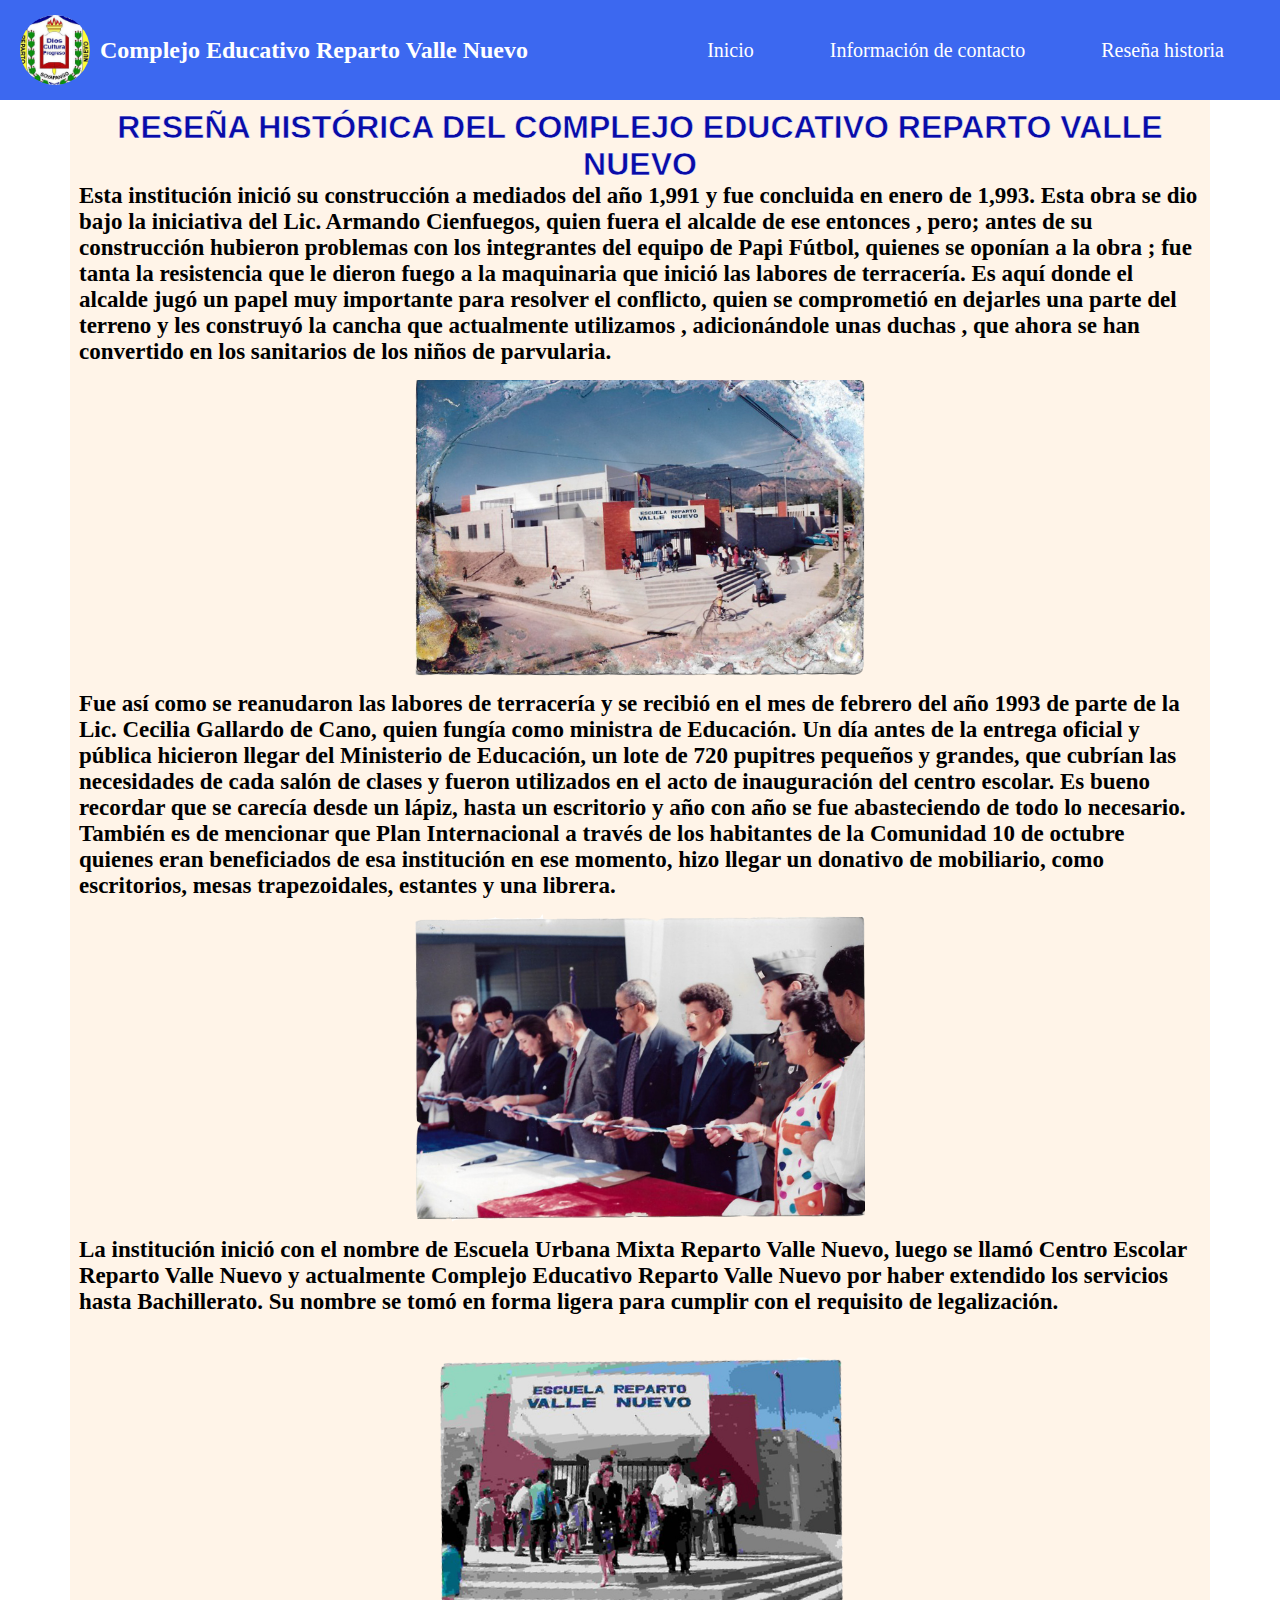
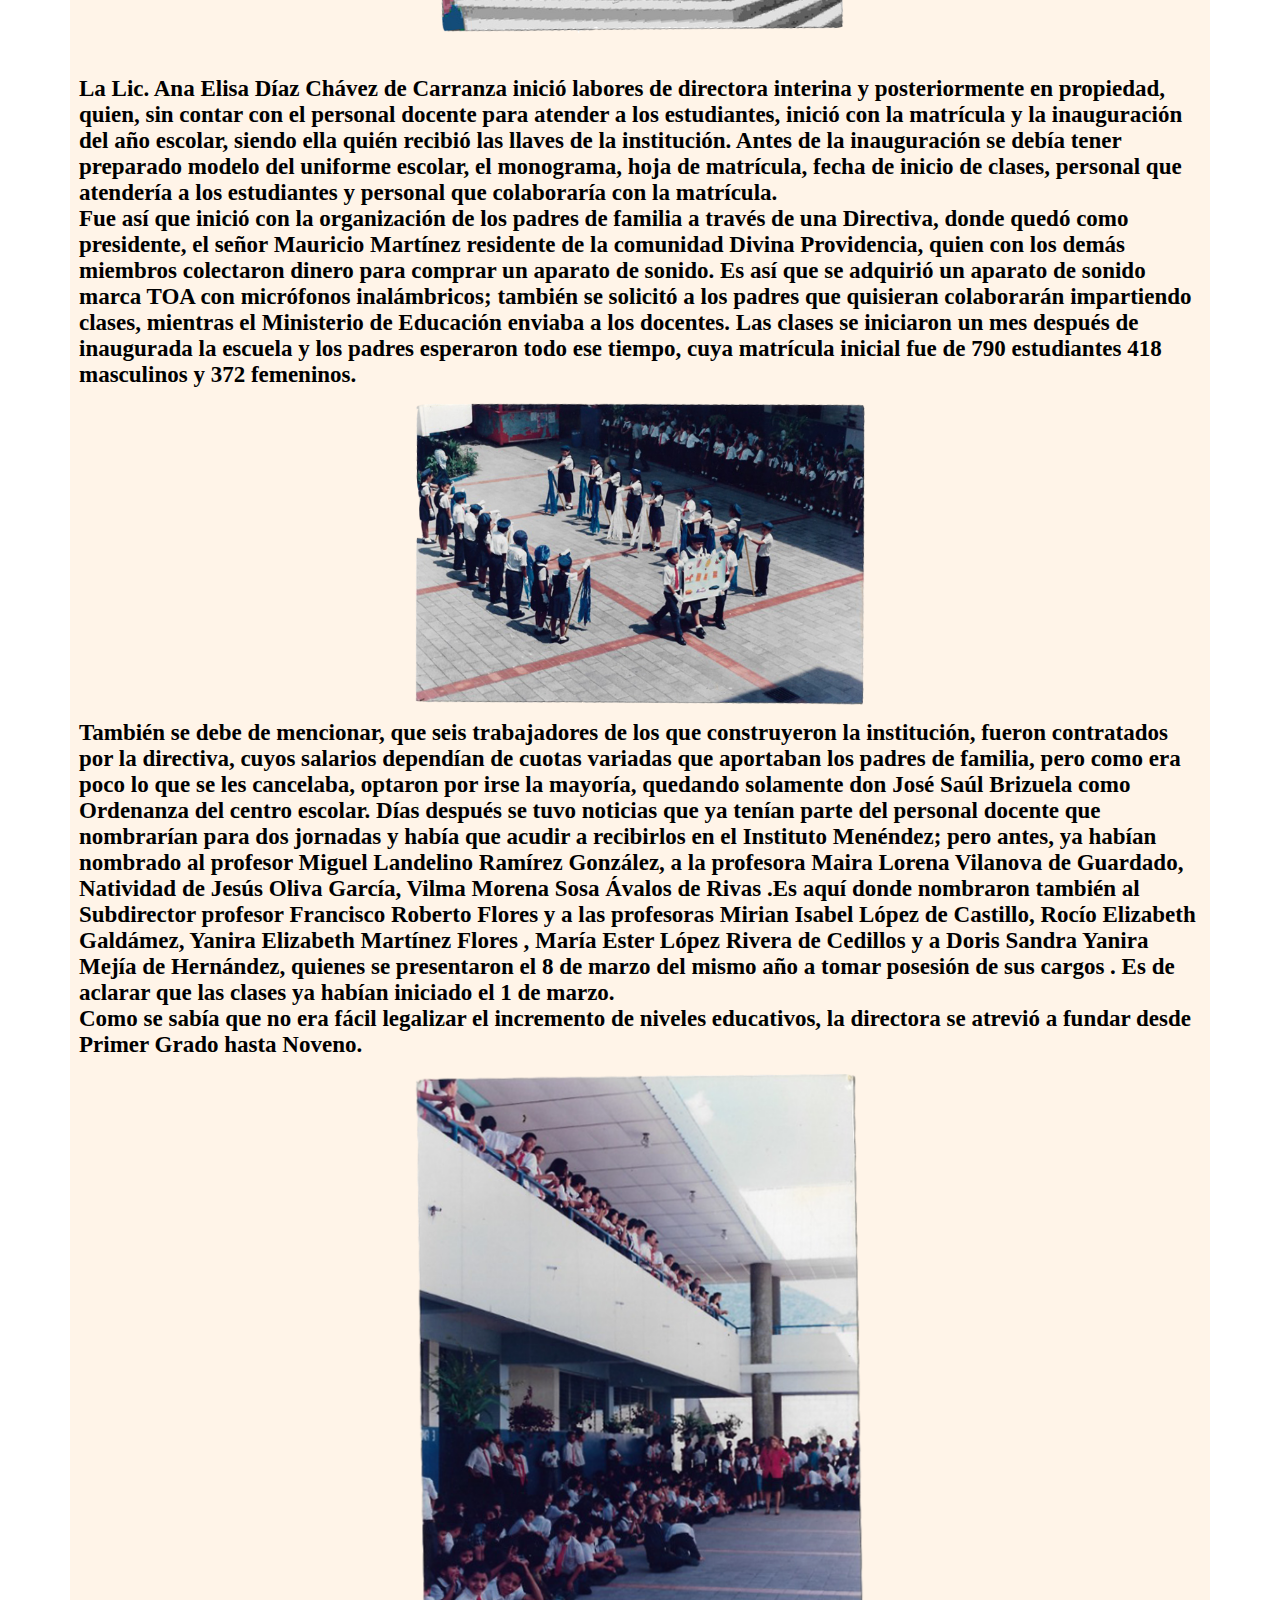
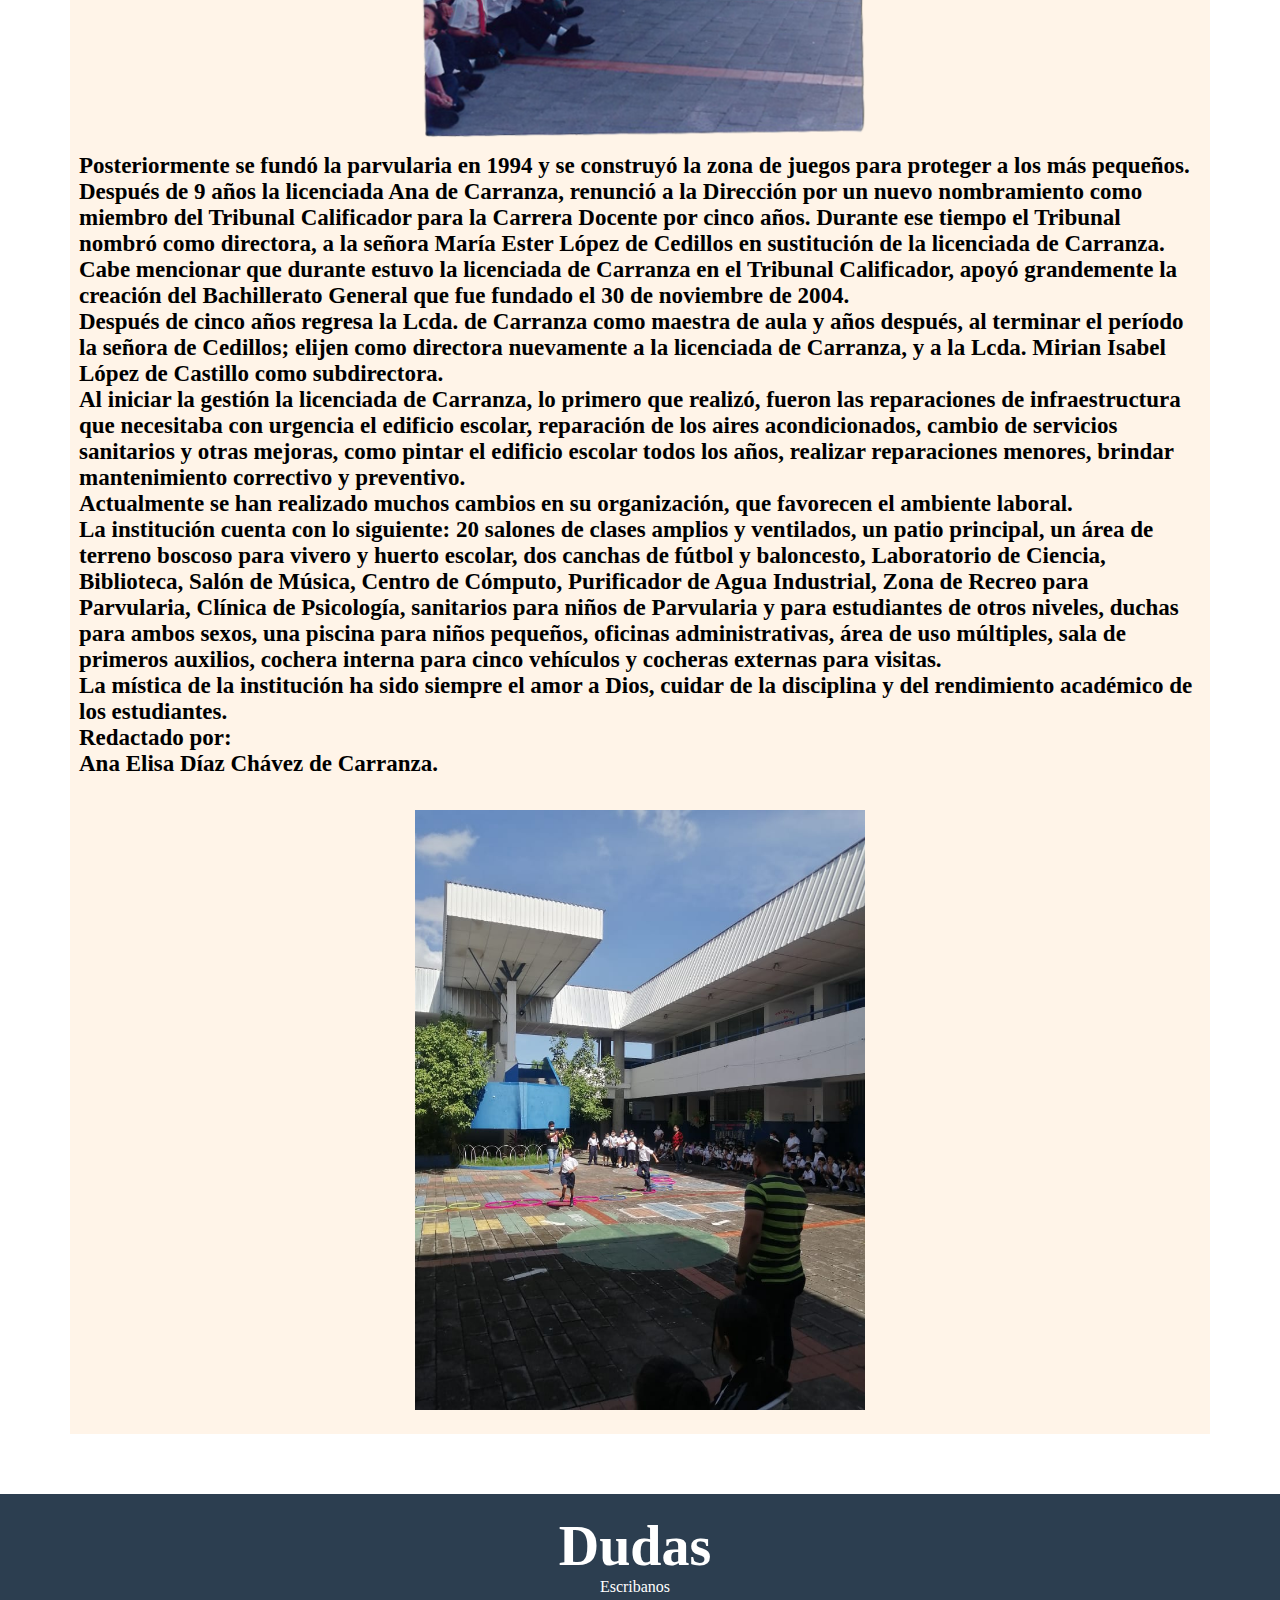
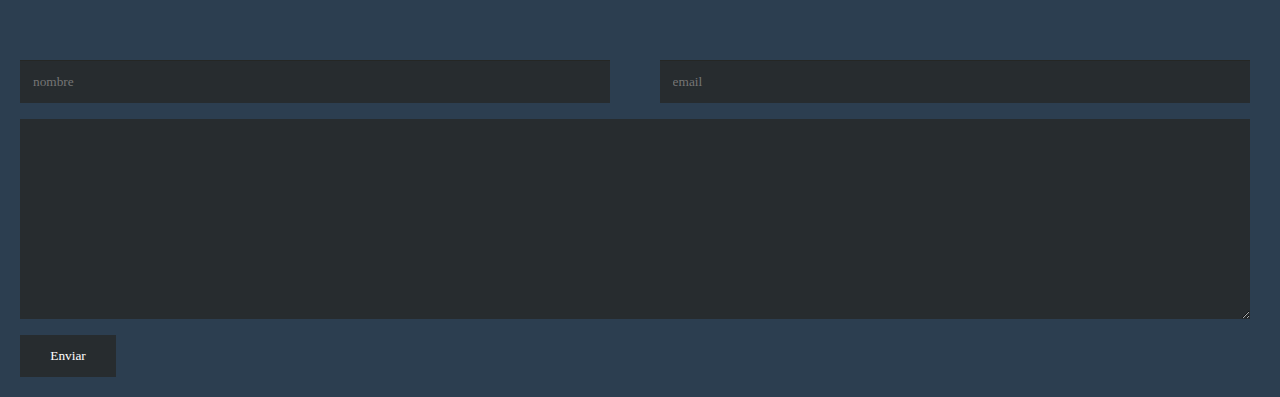
<file: html/Biografia.html>
<!DOCTYPE html>
<html lang="en">
<head>
    <meta charset="UTF-8">
    <meta http-equiv="X-UA-Compatible" content="IE=edge"><link rel="stylesheet" href="../css/menu.css">
    <link rel="stylesheet" href="../css/slider.css">
    <link rel="stylesheet" href="../css/general.css">
    <link rel="stylesheet" href="../css/modal.css">
    <link rel="stylesheet" href="../css/galeria.css">
    <meta name="viewport" content="width=device-width, initial-scale=1.0">
    <link rel="icon" href="../multimedia/WhatsApp Image 2022-07-22 at 2.19.01 PM.jpeg">

    <title>Biografia</title>
    <style>
        *{
            margin: 0;
            padding: 0;
            box-sizing: border-box;
        }
        .div{
            margin-left: 70px;
            margin-right: 70px;
        }
        p{
            font-size: 23px;
           font-family: 'Times New Roman', Times, serif;
           
           
        }
        img{
            width: 60%;
           margin: auto;
           display: block;
            width: 450px;
            margin-bottom: 15px;
            margin-top: 15px;
            
        }
        h1{
            color: rgb(9, 12, 168);
            border-style: white;
            -webkit-text-stroke: 0.5px white;
            font-family: Impact, Haettenschweiler, 'Arial Narrow Bold', sans-serif;
            text-align: center;
        }
        body{
           background-image: url(https://static.vecteezy.com/system/resources/previews/004/479/486/non_2x/texture-of-antique-parchment-free-photo.jpg);
           background-size: cover;
        }
        .div{
            background-color: rgba(255, 228, 196, 0.397);
            padding: 9px;
        }
    </style>
</head>
<body>

    <div class="menu">
        <header>
         <a href="#" class="logo">
             <img src="../multimedia/WhatsApp Image 2022-07-22 at 2.19.01 PM.jpeg" alt="">
             <h2 class="nombre-e">Complejo Educativo Reparto Valle Nuevo</h2>
         </a>
             <nav>
                 <a href="../index.html" class="nav-link">Inicio</a>
                 <a href="Contactenos 3.0.html" class="nav-link">Informaci&oacute;n de contacto</a>
                 <a href="#" class="nav-link">Reseña historia</a>
             </nav>
         
        </header>
         </div>

    <div class="div">
    <h1>RESEÑA HISTÓRICA DEL COMPLEJO EDUCATIVO REPARTO VALLE NUEVO</h1>
    <b>
    <p>Esta institución  inició su construcción a mediados del año 1,991 y fue  concluida en enero de 1,993. 
        Esta obra se dio  bajo la iniciativa del Lic. Armando Cienfuegos,  quien fuera el alcalde de ese entonces  ,  pero; antes de su construcción hubieron  problemas con los integrantes  del equipo de Papi Fútbol,  quienes se oponían a la obra ;
         fue tanta la resistencia que le dieron fuego a la maquinaria que inició las labores de terracería. Es aquí donde el alcalde jugó un papel muy importante para resolver  el conflicto, quien  se comprometió en  dejarles una parte del terreno y 
         les  construyó  la cancha que actualmente utilizamos  , adicionándole unas duchas , que ahora  se han  convertido    en los sanitarios de los  niños de parvularia. </p>
         <img src="../multimedia/valle2.png" alt="">
         
    <p>Fue así como se reanudaron las labores de terracería y se recibió en el mes de febrero del año 1993 de parte de la Lic. Cecilia Gallardo de Cano, quien fungía como ministra de Educación. Un día antes de la entrega oficial y pública hicieron
    llegar del Ministerio de Educación, un lote de 720 pupitres pequeños y grandes, que cubrían las necesidades de cada salón de clases y   fueron utilizados en el acto de inauguración del centro escolar. Es bueno recordar que se carecía desde un lápiz,
    hasta un escritorio y año con año se fue abasteciendo de todo lo necesario. También es de mencionar que Plan Internacional a través de los habitantes de la Comunidad 10 de octubre   quienes eran beneficiados de esa institución en ese momento,
     hizo llegar un donativo de mobiliario, como escritorios, mesas trapezoidales, estantes y una librera.</p>
     <img src="../multimedia/valle5.png" alt="">

   <p>La institución inició con el nombre de Escuela Urbana Mixta   Reparto Valle Nuevo, luego se llamó Centro Escolar Reparto Valle Nuevo y actualmente Complejo Educativo Reparto Valle Nuevo  por haber extendido los servicios hasta Bachillerato.
    Su nombre se tomó en forma ligera para cumplir con el requisito de legalización. </p>
     <img src="../multimedia/escuela1.png" alt="">

    <p>La Lic. Ana Elisa Díaz Chávez de Carranza inició labores de directora interina y posteriormente en propiedad, quien, sin contar con el personal docente para atender a los estudiantes, inició con la matrícula y la inauguración del año escolar,
    siendo ella quién recibió las llaves de la institución. Antes de la inauguración se debía tener preparado modelo del uniforme escolar, el monograma, hoja de matrícula, fecha de inicio de clases, personal que atendería a los estudiantes y 
    personal que colaboraría con la matrícula. </p>
    <p>Fue así que   inició con la organización de los padres de familia a través de una Directiva, donde quedó como presidente, el señor Mauricio Martínez residente de la comunidad Divina Providencia, quien con los demás miembros colectaron dinero 
    para comprar un aparato de sonido. Es así que se adquirió un aparato de sonido marca TOA con micrófonos inalámbricos; también se solicitó a los padres que quisieran   colaborarán impartiendo clases, mientras el Ministerio de Educación enviaba 
     a los docentes. Las clases se iniciaron un mes después de inaugurada la escuela y los padres esperaron todo ese tiempo, cuya matrícula inicial fue de 790 estudiantes 418 masculinos y 372 femeninos. </p>
      <img src="../multimedia/foto escuela7.png" alt="">
    <p>También se debe de mencionar, que seis trabajadores de los que construyeron la institución, fueron contratados por la directiva, cuyos salarios dependían de cuotas variadas que aportaban los padres de familia, pero como era poco lo que se les cancelaba, 
    optaron   por irse la mayoría, quedando solamente don José Saúl Brizuela como Ordenanza del centro escolar. Días después  se tuvo noticias  que ya  tenían parte del personal docente que  nombrarían  para dos jornadas y había que acudir   a  recibirlos 
     en el Instituto Menéndez; pero antes, ya habían nombrado al profesor Miguel Landelino Ramírez González, a la profesora Maira Lorena Vilanova de Guardado, Natividad de Jesús Oliva García, Vilma Morena Sosa Ávalos de Rivas .Es aquí donde nombraron también
     al Subdirector  profesor Francisco Roberto Flores y a las profesoras Mirian Isabel López de Castillo, Rocío Elizabeth Galdámez, Yanira Elizabeth Martínez Flores , María Ester López  Rivera de Cedillos y a  Doris Sandra Yanira Mejía de Hernández,
    quienes se presentaron el 8 de marzo del mismo año  a tomar posesión de sus cargos . Es de aclarar que las clases ya habían iniciado el 1 de marzo. </p>
    <p> Como se sabía que no era fácil legalizar el incremento de niveles educativos, la directora se atrevió a fundar desde Primer Grado hasta Noveno.</p>
     <img src="../multimedia/foto escuela3.png" alt="">
    <p>Posteriormente se fundó la parvularia en 1994 y se construyó la zona de juegos para proteger a los más pequeños. </p>
    <p>Después de 9 años la licenciada Ana de Carranza, renunció a la Dirección por un nuevo nombramiento como miembro del Tribunal Calificador para la Carrera Docente por cinco años. Durante ese tiempo el Tribunal nombró como directora, a la señora María Ester López
    de Cedillos en sustitución de la licenciada de Carranza. Cabe mencionar que durante estuvo la licenciada de Carranza en el Tribunal Calificador, apoyó grandemente la creación del Bachillerato General que fue fundado el 30 de noviembre de 2004. </p>
    <p>Después de cinco años regresa la Lcda. de Carranza como maestra de aula y años después, al terminar el período la señora de Cedillos; elijen como directora nuevamente a la licenciada de Carranza, y a la Lcda. Mirian Isabel López de Castillo como subdirectora.</p>
    <p>Al iniciar la gestión la licenciada de Carranza, lo primero que realizó, fueron las reparaciones de infraestructura que necesitaba con urgencia el edificio escolar, reparación de los aires acondicionados, cambio de servicios sanitarios y otras mejoras, 
    como pintar el edificio escolar todos los años, realizar reparaciones menores, brindar mantenimiento correctivo y preventivo.</p>
    <p>Actualmente se han realizado muchos cambios en su organización, que favorecen el ambiente laboral.</p>
    <p>La institución cuenta con lo siguiente: 20 salones de clases amplios y ventilados, un patio principal, un área de terreno boscoso para vivero y huerto escolar, dos canchas de fútbol y baloncesto, Laboratorio de Ciencia, Biblioteca, Salón de Música, 
    Centro de Cómputo, Purificador de Agua Industrial, Zona de Recreo para Parvularia, Clínica de Psicología, sanitarios para niños de Parvularia y para estudiantes de otros niveles, duchas para ambos sexos, una piscina para niños pequeños, oficinas administrativas,
     área de uso múltiples, sala de primeros auxilios, cochera interna para cinco vehículos y cocheras externas para visitas.
                    </p>
                    <p>La mística de la institución ha sido siempre el amor a Dios, cuidar de la disciplina y del rendimiento académico de los estudiantes. </p>
                    <p>Redactado por:</p>
                    <p>Ana Elisa Díaz Chávez de Carranza. </p>
                    </b>
                    <br>
                    <img class="valle" src="../multimedia/valle.jpeg" alt="">


    </div>

    <footer>
        <div class="contenedor">
            <h2 class="titulo-footer">Dudas</h2>
            <h3 class="subtitulo-footer">Escribanos</h3>
            <div class="footer">
                <form action="" data-netlify="true" name="form">
                    <input type="text" name="nombre" id="" placeholder="nombre">
                    <input type="text" name="email" id="" placeholder="email">
                    <textarea name="comentario" id="" cols="30" rows="10" placeholder="Ingrese mensaje...">
                    </textarea>
                    <input type="submit" value="Enviar">
                </form>
            </div>
        </div>
    </footer>
</body>
</html>
</file>
<file: css/menu.css>
header, .logo{
    display: flex;
    justify-content: space-between;
    align-items: center;
    height: 100px;
    background-color: #3c68f0;
    
}

.logo img{
    height: 70px;
    width: 70px;
    margin-right: 10px;
    margin-left: 20px;
    border-radius: 50%;
}

.logo h2, .logo{
    text-decoration: none;
    color: white;
}

.nav-link{
    text-decoration: none;
    color: white;
    margin-right: 40px;
    padding: 10px 16px;
    border-radius: 30px;
    font-size: 20px;
}


nav a:hover{
    background-color: white;
    color: #3c68f0;

}
</file>
<file: css/slider.css>
.slideshow-container {
    max-width: 100%;
    
    position: relative;
    margin: auto;
  }
  
  /* Hide the images by default */
  .mySlides {
    display: none;
  }
  

  /* Position the "next button" to the right */
 
  
  /* Caption text */
  .text {
    color: #f2f2f2;
    font-size: 15px;
    padding: 8px 12px;
    position: absolute;
    bottom: 8px;
    width: 100%;
    text-align: center;
  }
  
  /* Number text (1/3 etc) */
  .numbertext {
    color: #f2f2f2;
    font-size: 12px;
    padding: 8px 12px;
    position: absolute;
    top: 0;
  }
  
  /* The dots/bullets/indicators */
  .dot {
    cursor: pointer;
    height: 15px;
    width: 15px;
    margin: 0 2px;
    background-color: #bbb;
    border-radius: 50%;
    display: inline-block;
    transition: background-color 0.6s ease;
  }
  
  .active, .dot:hover {
    background-color: #717171;
  }
  
  /* Fading animation */
  .fade {
    animation-name: fade;
    animation-duration: 1.5s;
  }
  
  @keyframes fade {
    from {opacity: .4}
    to {opacity: 1}
  }


  .mySlides .img{
    height: 600px;
  }

  .img-s1{
    background: linear-gradient( rgba(0, 0, 0, 0.5), rgba(0, 0, 0, 0.5)), url(../multimedia/WhatsApp\ Image\ 2022-08-13\ at\ 11.38.46\ AM.jpeg);
    background-size: cover;
    width: 100%;
    color: white;
    
  }

  .img-s2{
    background: linear-gradient(rgba(0, 0, 0, 0.5), rgba(0, 0, 0, 0.5)), url(https://lachispamexico.s3.us-east-2.amazonaws.com/wp-content/uploads/2022/06/14115937/covid-quintan-roo.jpg);
    background-size: cover;
    width: 100%;
    color: white;
    
  }

  .img-s3{
    background: linear-gradient(rgba(0, 0, 0, 0.5), rgba(0, 0, 0, 0.5)), url(https://pbs.twimg.com/media/DKwuvP2X0AAo5x3.jpg);
    background-size: cover;
    width: 100%;
    color: white;
    
  }

  .texto-s{
    font-family: cursive;
    margin-top: 400px;
    font-size: 40px;
  }
</file>
<file: css/general.css>
*{
    padding: 0;
    margin: 0;
}




button{
    margin-top: 40px;
    width:  266px;
    height: 190px;
    
    font-weight: bold;
    font-size: 20px;
    padding: 13px;
    background-color: rgb(255, 231, 16);
    color: white;
	border: none;
	
	cursor: pointer;
	

}

.kinder{
	background: linear-gradient(rgba(0, 0, 0, 0.5), rgba(0, 0, 0, 0.5)), 
	url(https://img.freepik.com/vector-gratis/parque-infantil-parque-verano-carrusel_107791-1361.jpg?w=2000) ;
	background-size: cover;
}

.primer-ciclo{
	background: linear-gradient(rgba(0, 0, 0, 0.5), rgba(0, 0, 0, 0.5)), 
	url(https://images.all-free-download.com/images/graphiclarge/elementary_school_background_colorful_cartoon_design_pupils_icons_6828470.jpg) ;
	background-size: cover;
}

.segundo-ciclo{
	background: linear-gradient(rgba(0, 0, 0, 0.5), rgba(0, 0, 0, 0.5)), 
	url(https://img.freepik.com/free-vector/classic-school-education-classroom-retro-cartoon-poster-with-standing-smiling-kids_1284-16676.jpg?w=2000) ;
	background-size: cover;
}

.tercer-ciclo{
	background: linear-gradient(rgba(0, 0, 0, 0.5), rgba(0, 0, 0, 0.5)), 
	url(https://img.freepik.com/vector-premium/banner-regreso-escuela-utiles-escolares-realistas-blanco_73174-218.jpg) ;
	background-size: cover;
}

.bachiller{
	background: linear-gradient(rgba(0, 0, 0, 0.5), rgba(0, 0, 0, 0.5)), 
	url(https://previews.123rf.com/images/siberianart/siberianart1709/siberianart170900183/86251187-vector-conjunto-de-%C3%BAtiles-escolares-en-estilo-lineal-plano-moderno.jpg) ;
	background-size: cover;
}


.education{
    align-items: center;
	margin-top: 0;
}


button:hover{
    background-color: white;
    color: rgb(255, 231, 16);
	border: 4px solid rgb(255, 231, 16);
}




.conoces{
    width: 100%;
    height: 460px;
    background-color: #00c9a7;
    margin-top: 50px;

    justify-content: space-around;
    
    display: flex;
}

.conoces .titulo2{
	font-size: 50px;
	margin-top: -20px;
}

.conoces p{
	font-size: 20px;
	
}

.img{
    height: 100%;
  
 
    float: left;

}

.textoc{
    float: right;
    margin-left: 20px;
    margin-top: 40px;
}





/*------------------------------------FOOTER------------------------------------------------------------*/

footer {
	background: #2c3e50;
	height: auto;
    padding: 20px;
    padding-right: 30px;
    margin-top: 60px;
}
.titulo-footer, .subtitulo-footer{
	color: white;
	font-weight: 400px;
	text-align: center;
	font-size: 56px;
}
.subtitulo-footer{
	font-size: 16px;
	font-weight: 400;
	margin-bottom: 64px;
}
form {
	display: flex;
	width: 100%;
	justify-content: space-between;
	flex-wrap: wrap;
	margin: auto;

}
input[type="text"], input[type="email"]{
	display: inline-block;
	width: 48%;
	padding: 13px;
	border: none;
	color: white;
	font-family: cursive;
	background: rgb(37, 37, 33,.7);
	margin-bottom: 16px;
	border-top: 1px solid rgb(37, 37, 33,.7);

}
textarea{
	display: block;
	width: 100%;
	max-width: 100%;
	min-width: 100%;
	max-height: 200px;
	min-height: 200px;
	background: rgb(37, 37, 33,.7);
	padding: 13px;
	border: none;
	color: white;
	font-family: cursive;
	margin-bottom: 16px;
}
input[type="submit"]{
	display: inline-block;
	padding: 13px;
	border: none;
	color: white;
	background: rgb(37, 37, 33,.7);
	width: 96px;
	font-family: cursive;
}
input[type="text"]:focus, input[type="email"]:focus{
	border-top: 5px solid white;

}

/*footer-------------------------------------------------------------------------------------------------*/
</file>
<file: css/modal.css>
.modal{
    position: fixed;
    top: 0;
    left: 0;
    right: 0;
    bottom: 0;
    background-color: #111111bd;
    display: flex;
    opacity: 0;
    pointer-events: none;
    transition: opacity 0.5s;
}

.modal-container{
    width: 90%;
    max-width: 600px;
    max-height: 90%;
    background-color: white;
    margin: auto;
    padding: 3em 2.5em;
    display: grid;
    gap: 1em;
    place-items: center;
    border-radius: 6px;
   
}


.modal--show{
    opacity: 1;
    pointer-events: unset;
}




.title-modal{
    font-size: 2.5rem;
}
.modal-p{
    margin-bottom: 10px;
}
.imagen-modal{
    width: 90%;
    max-width: 300px;

}

.modal-close, .modal-close2, .modal-close3, .modal-close4, .modal-close5 {
    text-decoration: none;
    color: white;
    background-color: #f26250;
    padding: 1rem 3rem;
    border: 1px solid;
    border-radius: 6px;
    display: inline-block;
    font-weight: 300;
    transition: background-color 1s;
}



.modal-close:hover{
    color: #f26250;
    background-color: white;
}

.modal-close2:hover{
    color: #f26250;
    background-color: white;
}

.modal-close3:hover{
    color: #f26250;
    background-color: white;
}

.modal-close4:hover{
    color: #f26250;
    background-color: white;
}

.modal-close5:hover{
    color: #f26250;
    background-color: white;
}
</file>
<file: css/galeria.css>
.contenedor-imagenes{
    display: flex;
    width: 85%;
    margin: auto;
    justify-content: space-around;
    flex-wrap: wrap;
   
}

.contenedor-imagenes .imagen2{
    width: 32%;
    position: relative;
    height: 250px;
    margin-bottom: 5px;
    box-shadow: 0 0 3px 0 rgba(0, 0, 0, 0.75);
    
}

.imagen2 img{
    width: 100%;
    height: 100%;
    object-fit: cover;
}


.overlay{
    position: absolute;
    bottom: 0;
    left: 0;
    background-color: rgba(0, 0, 0, 0.514);
    width: 100%;
    height: 100%;
    transition: 0.1s ease;
    overflow: hidden;
    opacity: 0;
}

.overlay h1{
    color: white;
    text-align: center;
    margin-top: 30%;

    
}



.imagen2:hover .overlay{
    width: 100%;
    cursor: pointer;
    opacity: 1;
}

.galeria{
    margin-top: 40px;
}

.texto-g{
    width: 100%;
    
    text-align: center;
}

.texto-g h2{
    text-align: center;
    font-weight: 200;
    margin-bottom: 20px;
    margin-top: 35px;
    font-size: 45px;
}

.linea{
    border-top: 5px solid #0077c7;
    margin-top: 20px;
    margin-left: 50px;
    margin-right: 50px;
}



.cimgs{
    position: fixed;
    left: 0;
    top: 0;
    width: 100%;
    height: 100%;
    background-color: rgba(0, 0, 0, 0.8);
    display: flex;
    justify-content: center;
    align-items: center;
    margin-left: -100%;
   

}

.img-show{
    height: 60%;
    display: block;
    object-fit: cover;
    transform: translate(-100);
}

.copy{
    position: fixed;
    bottom: 40px;
    color: #ffffff;
    font-size: 25px;
}

.icono{
    position: absolute;
    color: #ffffff;
    top: 20px;
    right: 10px;
    font-family: 'Gill Sans', 'Gill Sans MT', Calibri, 'Trebuchet MS', sans-serif;
    font-size: 20px;
    cursor: pointer;
}
</file>
